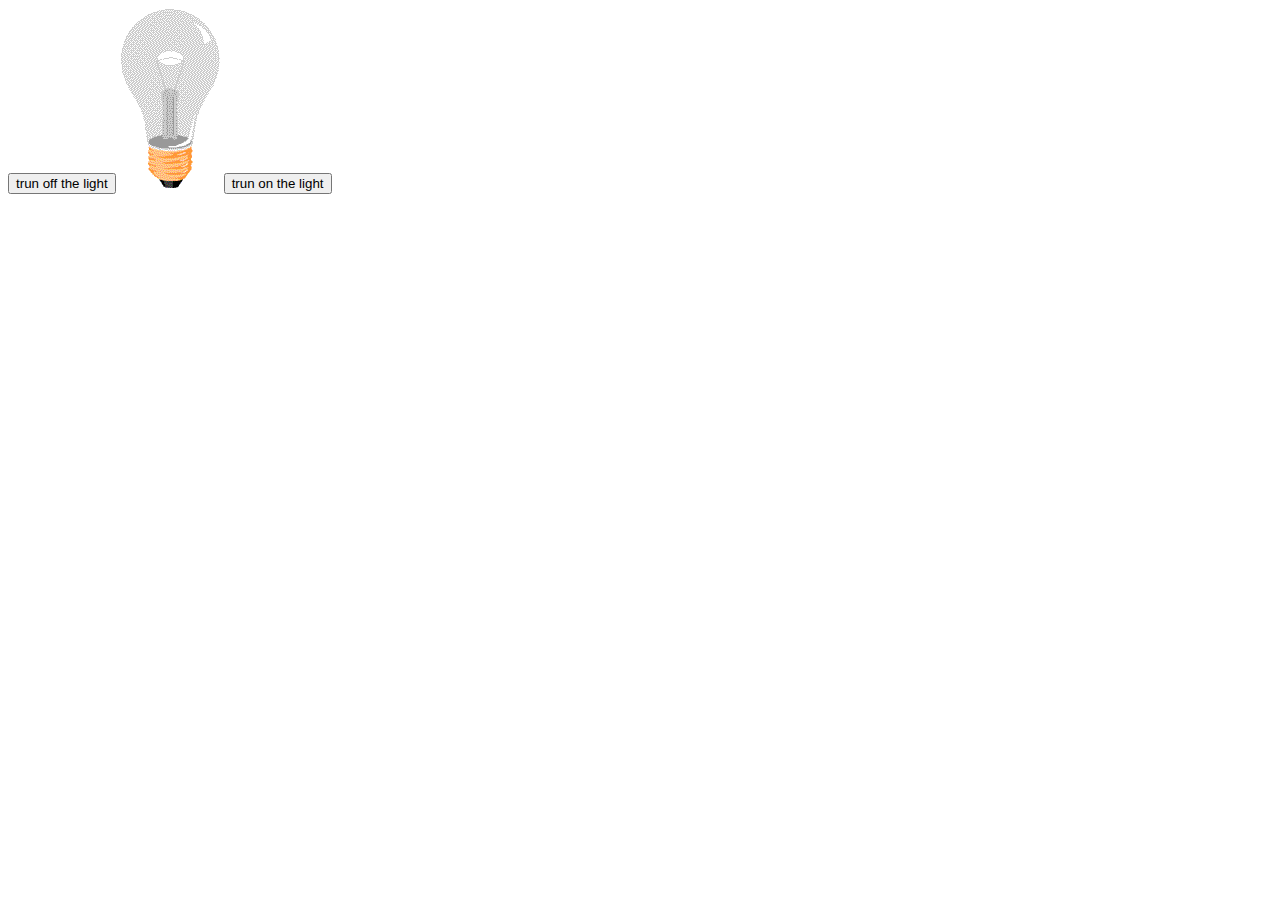
<file: JSex.html>
<!DOCTYPE html>
<html>
    <head>
        
        <title>
            JS examble
        </title>
        <script>
            function trunoff(){
                document.getElementById('i').src="image/pic_bulboff.gif";}
            
            function trunon(){
                document.getElementById('i').src="image/pic_bulbon.gif";
            }
        </script>

    </head>
    <body>
        <button onclick="trunoff();">trun off the light </button>
        <img id="i" src="image/pic_bulboff.gif">
        <button onclick="trunon();">trun on the light </button>
    </body>
</html>
</file>
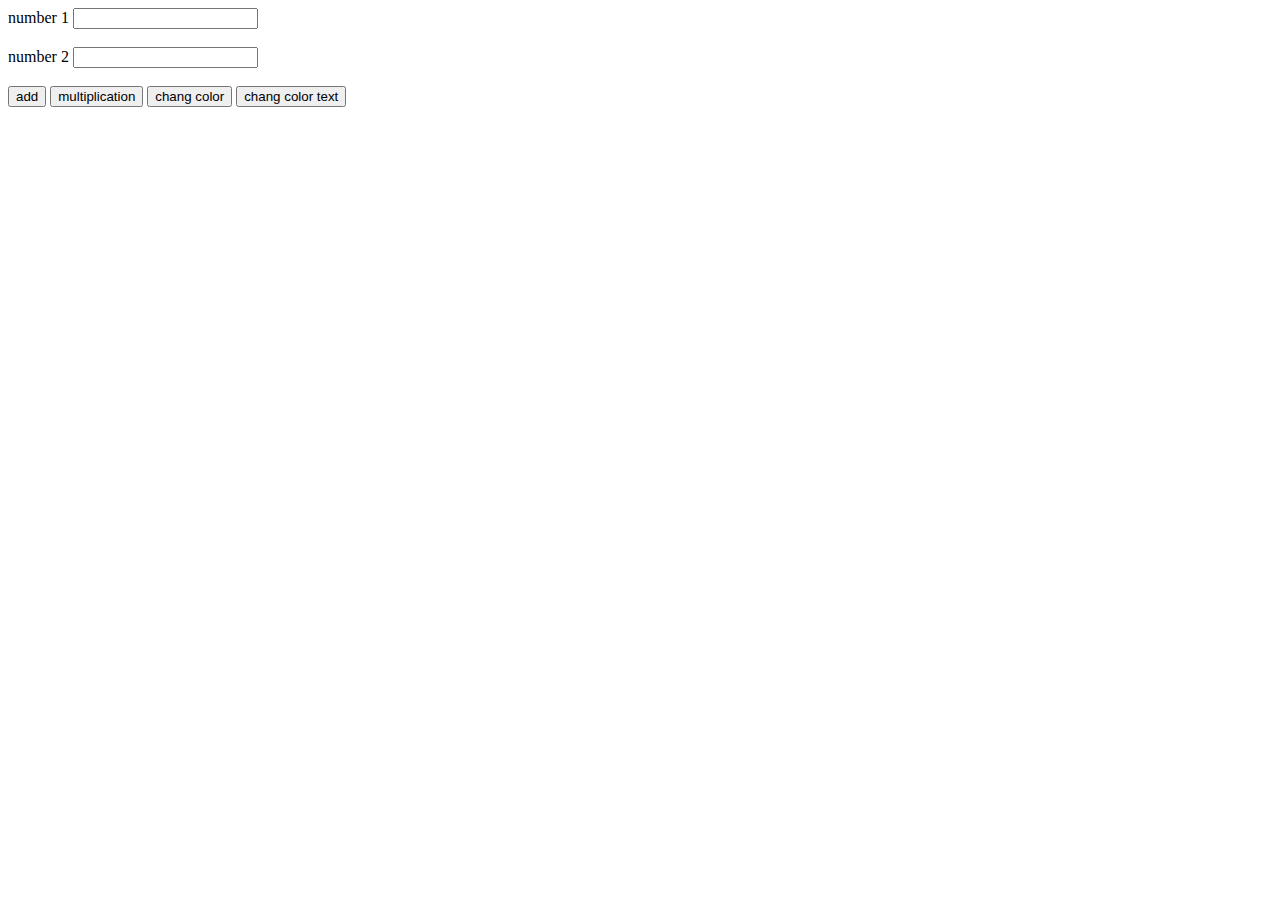
<file: JSex1.html>
<!DOCTYPE html>
<html> 
    <head>
<title> JS First examble </title>
<script>
    function add(){
var num1 =parseInt(document.getElementById('n1').value);
var num2=parseInt(document.getElementById('n2').value);
var rusult=num1+num2;
document.getElementById('re').innerHTML=rusult;
    }
    function multiplication(){
var num1 =parseInt(document.getElementById('n1').value);
var num2=parseInt(document.getElementById('n2').value);
var rusult=num1*num2;
document.getElementById('re').innerHTML=rusult;
    }
    function changecolor(){
document.getElementById('n1').style.backgroundColor="red";
document.getElementById('n2').style.backgroundColor="red";

    }
    function changetext(){
document.getElementById('n1').style.color="green";
document.getElementById('n2').style.color="green";

    }

</script>
    </head>
    <body>
        <form>
        <label for="n1"> number 1</label>
        <input type="number" id="n1"><br><br>
        <label for="n2"> number 2</label>
        <input type="number" id="n2"><br><br>
        <input type="button" onclick="add();" value="add">
        <input type="button" onclick="multiplication();" value="multiplication">
        <input type="button" onclick="changecolor();" value="chang color">
        <input type="button" onclick="changetext();" value="chang color text">
    </form>
    <p id="re"></p>


    </body>
</html>
</file>
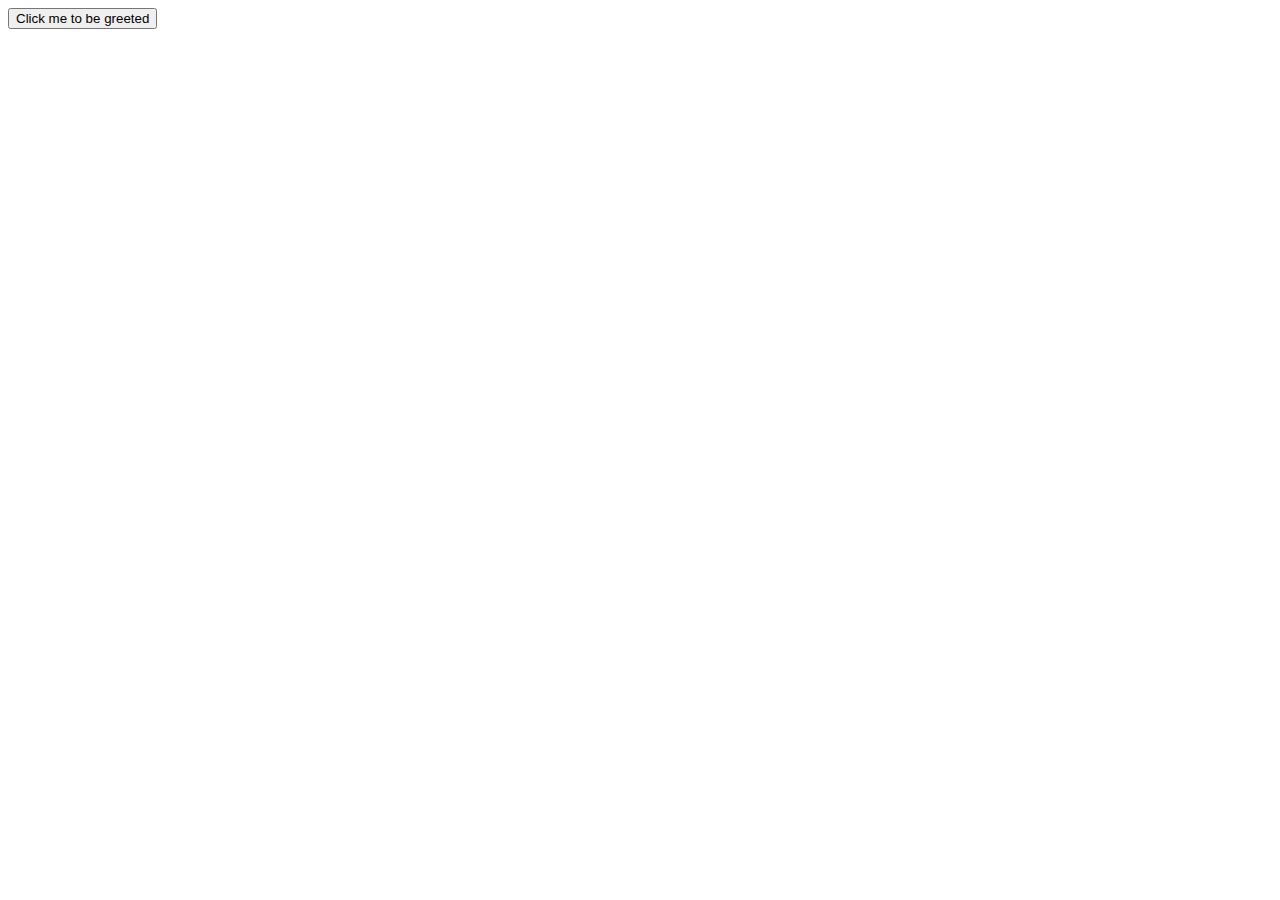
<file: q2.html>
<!DOCTYPE html>
<html>
<head>
    <title>Greetings Page</title>
    <script type="text/javascript">
        function greetUser() {
            var name = prompt("Please enter your name:");
            var currentTime = new Date();
            var hours = currentTime.getHours();
            
            if (hours >= 0 && hours < 12) {
                document.getElementById("greeting").innerHTML = "Good morning, " + name + "!";
            } else {
                document.getElementById("greeting").innerHTML = "Good afternoon, " + name + "!";
            }
        }
    </script>
</head>
<body>
    <button onclick="greetUser()">Click me to be greeted</button>
    <div id="greeting"></div>
</body>
</html>
</file>
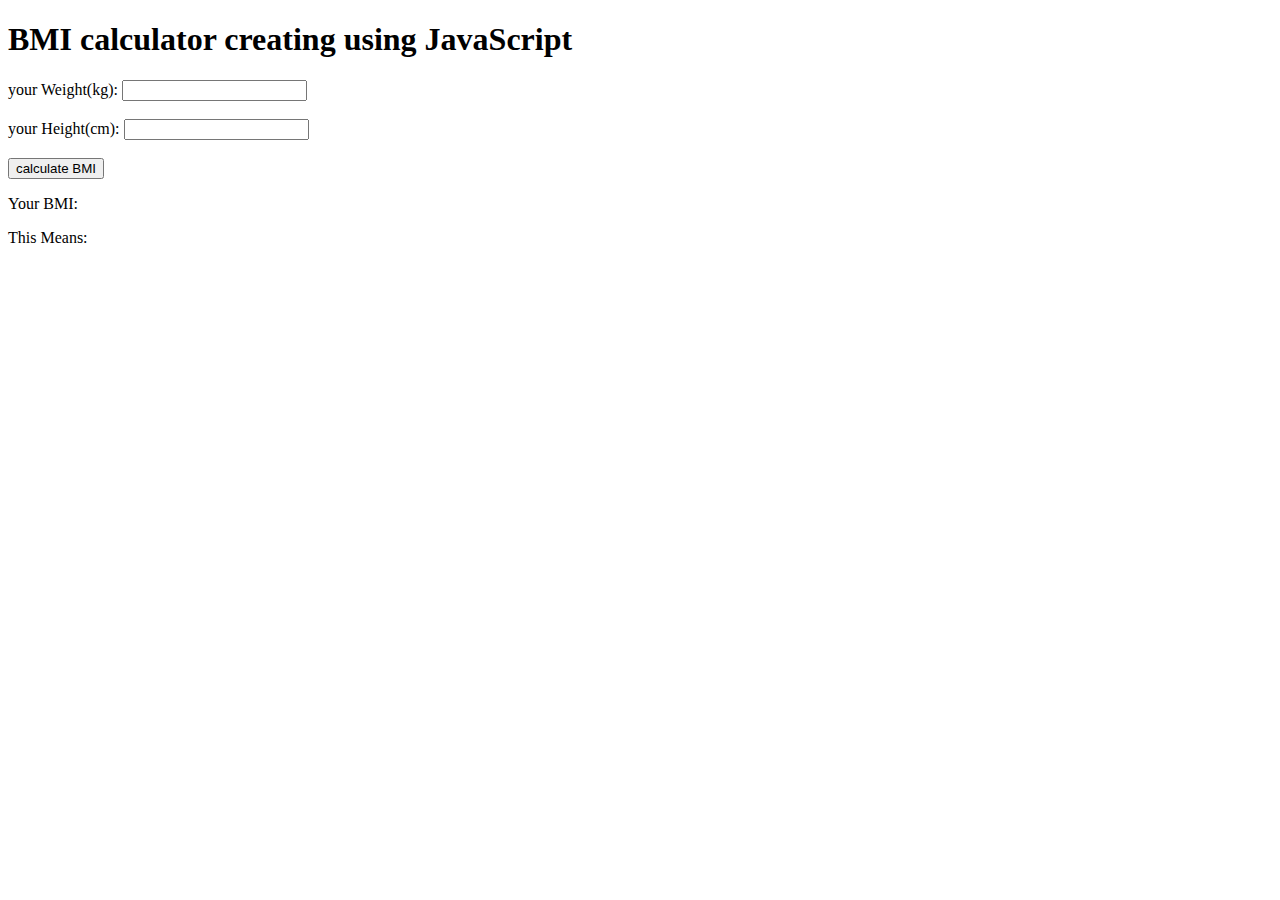
<file: sh8.html>
<!DOCTYPE html>
<html>
  <head>
    <title>BMI calculator creating using JavaScript</title> 

    <script>
      function calculateBMI(){
        var weight =parseInt(document.getElementById("weight").value); 
        var height =parseInt(document.getElementById("height").value); 
      

      var bmi = weight / (height * height/10000);
       var result;

       if (bmi < 18.5) {
          result = "Underweight";
        } else if (bmi >= 18.5 && bmi <= 24.9) {
          result = "Healthy Weight";
        } else if (bmi >= 25 && bmi <= 29.9) {
          result = "Overweight";
        } else {
          result = "Obese";
        }

        document.getElementById("bmiResult").innerHTML = "Your BMI: " + bmi;
        document.getElementById("weightCategory").innerHTML = "Weight Category: " + result;
      }                     

    </script>
  </head>
  <body>
    <h1>BMI calculator creating using JavaScript</h1> 
    <from>
     <label>your Weight(kg):</label> 
     <input type="number" id="weight"><br><br>
     <label>your Height(cm):</label> 
     <input type="number" id="height"><br><br>
     <input type="button" value="calculate BMI" onclick="calculateBMI()"><br>  
     </from>
     <p>Your BMI:<span id="bmiResult"> </span></p>
     <p>This Means:<span id="weightCategory"> </span></p>
    
  </body>

</html>
</file>
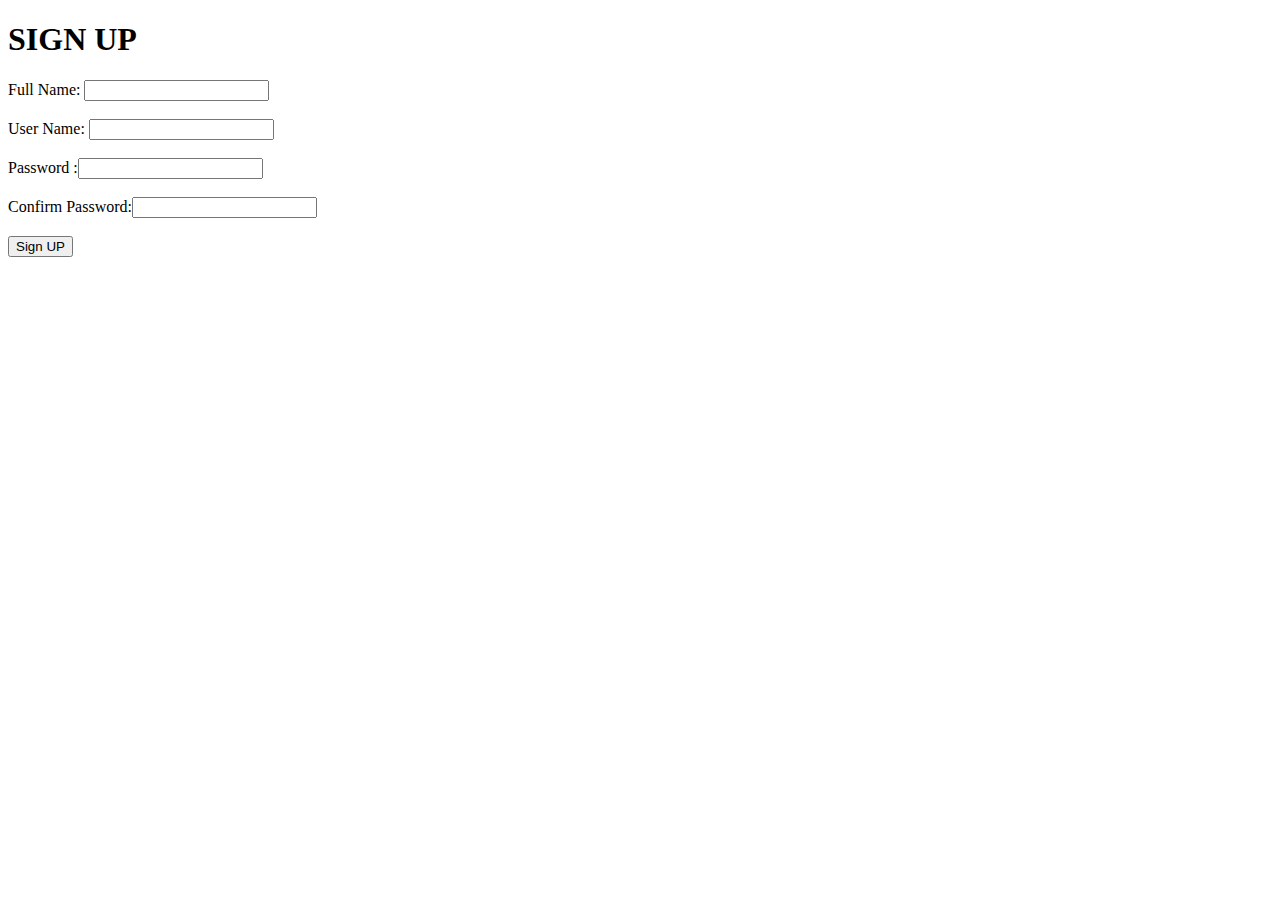
<file: sh9.html>
<!DOCTYPE html>
<html>
<head>
    <title>SHEET 8</title>
   <script src="F.JS"></script>
</head>

    
   
<body>

<h1>SIGN UP</h1>

<form action="thank you.html" onsubmit=" return validateForm()">
  Full Name: <input type="text" id="fname"><span id="m1"></span><br><br>
  User Name: <input type="text" id="uname"><span id="m2"></span><br><br>
  Password :<input type="password" id="pass" ><span id="m3"></span><br><br>
  Confirm Password:<input type="password" id="Cp" ><span id="m4"></span><br><br>
  <input type="submit" value="Sign UP">
</form>

</body>
</html>
</file>
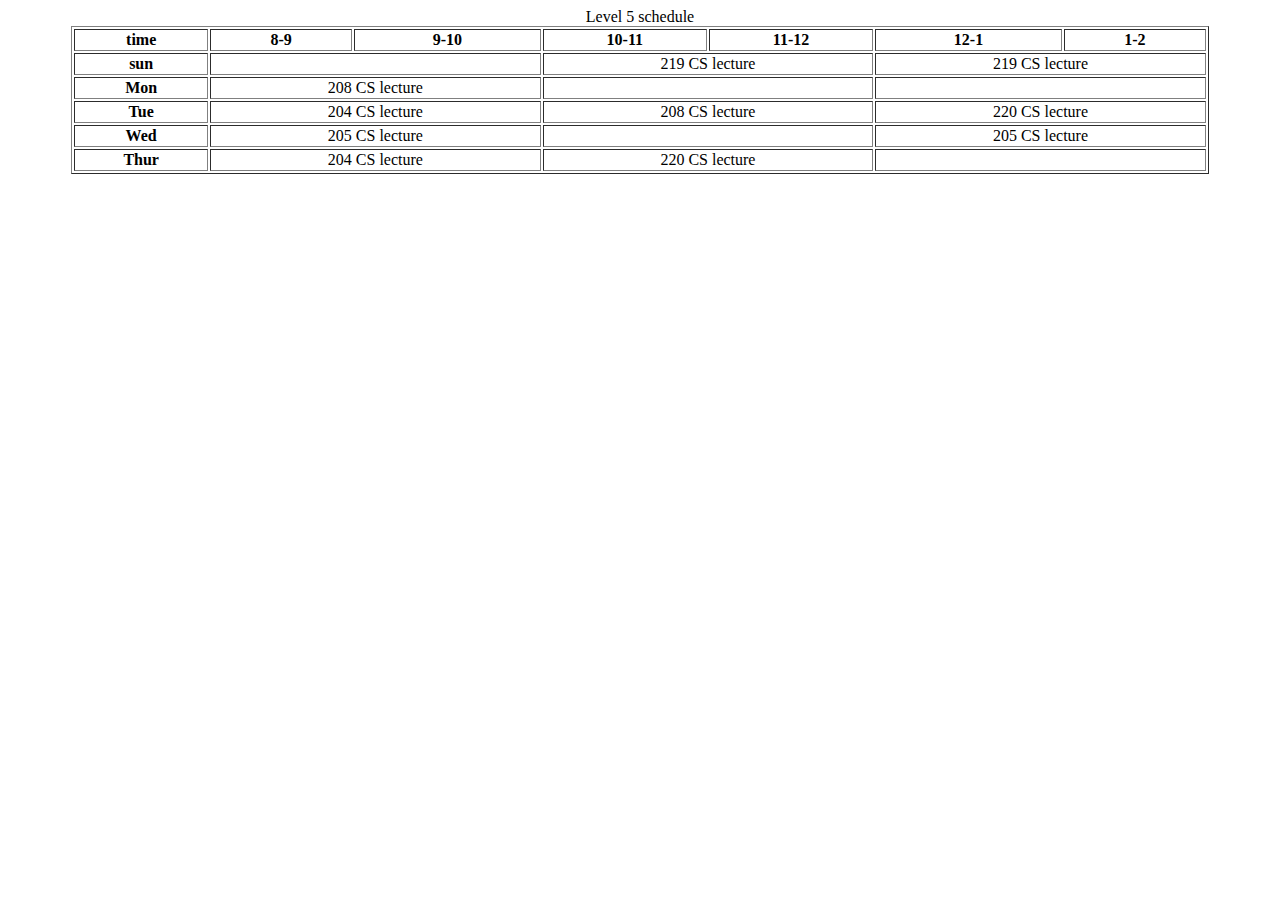
<file: sheet2.html>
<html> 
    <head> 
<style >

   table{text-align: center;}
</style>
<title>sheet 2</title>

    </head>
    <body >
<center>
        <table border="1"  width="90%" height="60" >
<caption> Level 5 schedule</caption>
            <tr>
                <th>time</th>
                <th>8-9</th>
                <th>9-10</th>
                <th>10-11</th>
                <th>11-12</th>
                <th>12-1</th>
                <th>1-2</th>
            </tr>
            <tr>
            <th>sun</th>
            <td colspan="2" >   </td>
            <td colspan="2" >219 CS lecture </td>
            <td colspan="2">219 CS lecture </td>
            </tr>
            <tr>
                <th>Mon</th>
                <td colspan="2" >208 CS lecture</td>
                <td colspan="2" > </td>
                <td colspan="2"> </td>
                </tr>
                <tr>
                    <th>Tue</th>
                    <td colspan="2" >204 CS lecture</td>
                    <td colspan="2" > 208 CS lecture</td>
                    <td colspan="2">220 CS lecture </td>
                    </tr>
                    <tr>
                        <th>Wed</th>
                        <td colspan="2" >205 CS lecture</td>
                        <td colspan="2" > </td>
                        <td colspan="2">205 CS lecture </td>
                        </tr>
                        <tr>
                            <th>Thur</th>
                            <td colspan="2" >204 CS lecture</td>
                            <td colspan="2" > 220 CS lecture</td>
                            <td colspan="2">  </td>
                            </tr>
                    
                
        </table>
</center>
    </body>
</html>
</file>
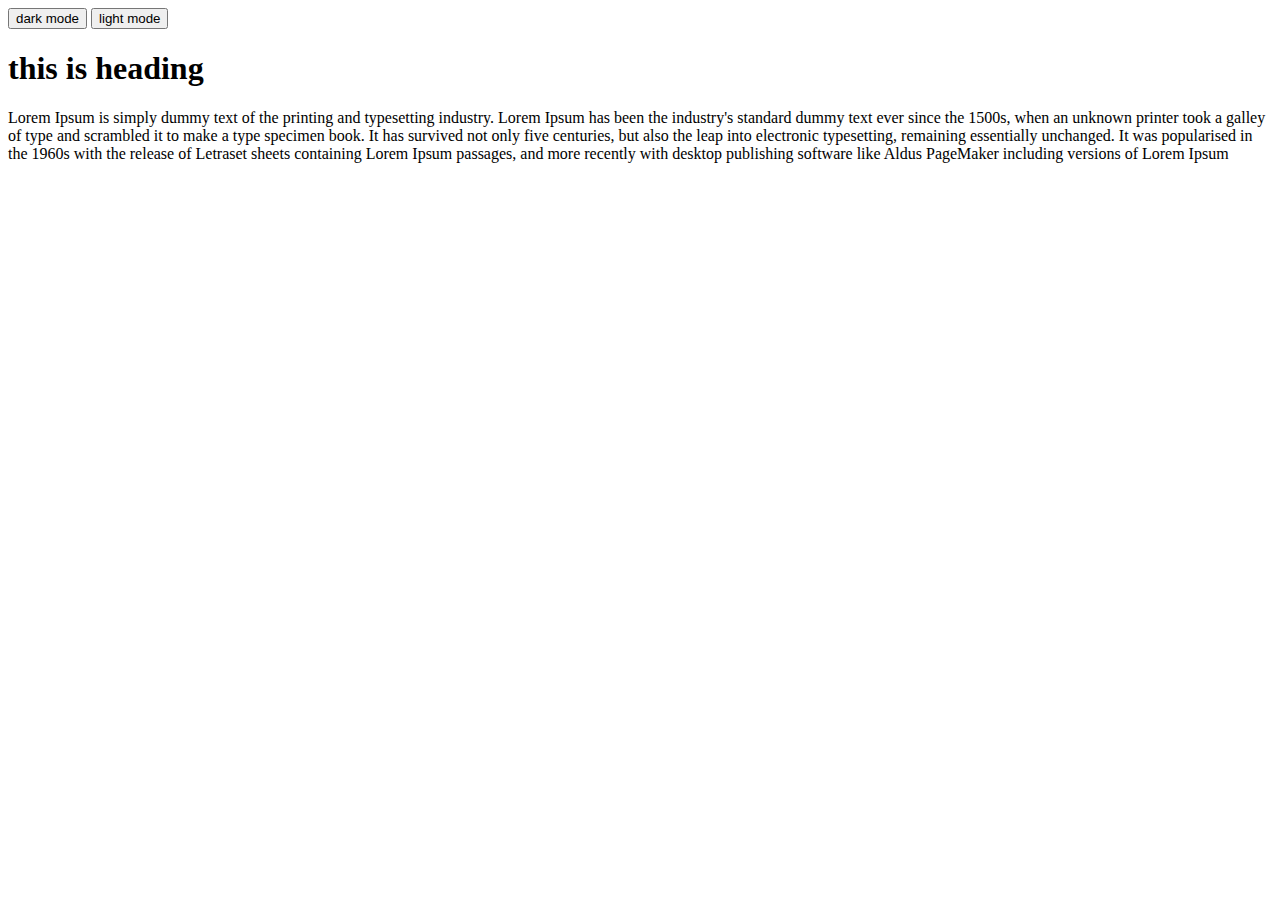
<file: sheet7.html>
<!DOCTYPE html>
<html>
    <head>
        <title>Sheet 7</title>

    </head>
  
      <script>
 
 function light() {
    document.getElementById('2').style.backgroundColor="white";
    document.getElementById('2').style.color="black";

}
function dark(){
    document.getElementById('2').style.backgroundColor="black";
    document.getElementById('2').style.color="white";


  }
</script>
    <body id="2">
        <button id="1"; onclick="dark()";> dark mode</button>
        <button id="2"; onclick="light()";  > light mode</button> 
        <h1> this is heading </h1>
        <p > Lorem Ipsum is simply dummy text of the printing and typesetting industry. Lorem Ipsum has been the industry's standard dummy text ever since the 1500s, when an unknown printer took a galley of type and scrambled it to make a type specimen book. It has survived not only five centuries, but also the leap into electronic typesetting, remaining essentially unchanged. It was popularised in the 1960s with the release of Letraset sheets containing Lorem Ipsum passages, and more recently with desktop publishing software like Aldus PageMaker including versions of Lorem Ipsum</p>
    
    </body>
</html>
</file>
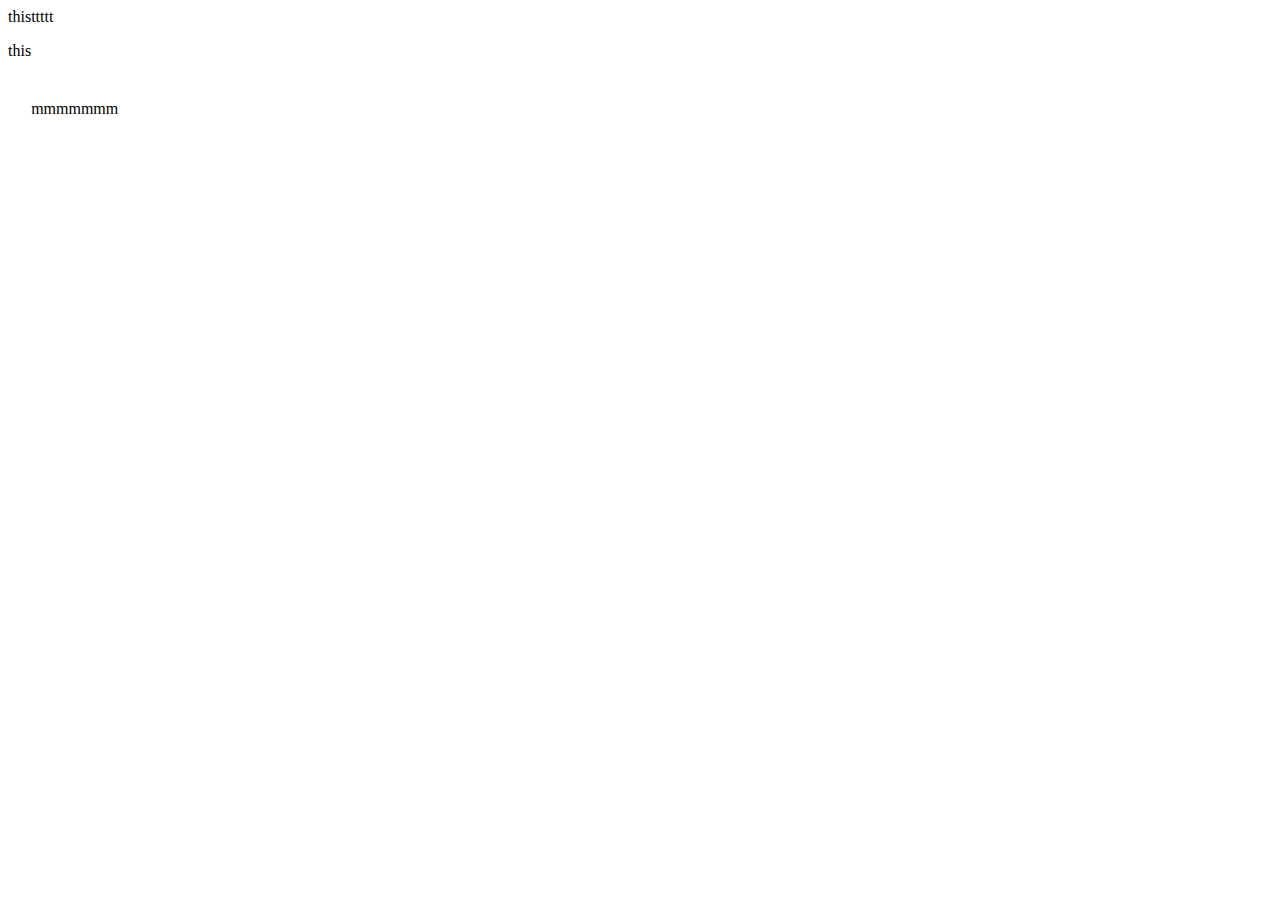
<file: test.html>
<html>

<head>
    <style>
.tt{ position: absolute;
z-index: 100;

}
.m{
    position: absolute;
z-index: 8;
top: 100px;

}
</style>
</head>
<body>
    <p > this <span class="tt">ttttt</span></p>
    <p> this <span class="m">mmmmmmm</span> </p>


</body>
</html>
</file>
